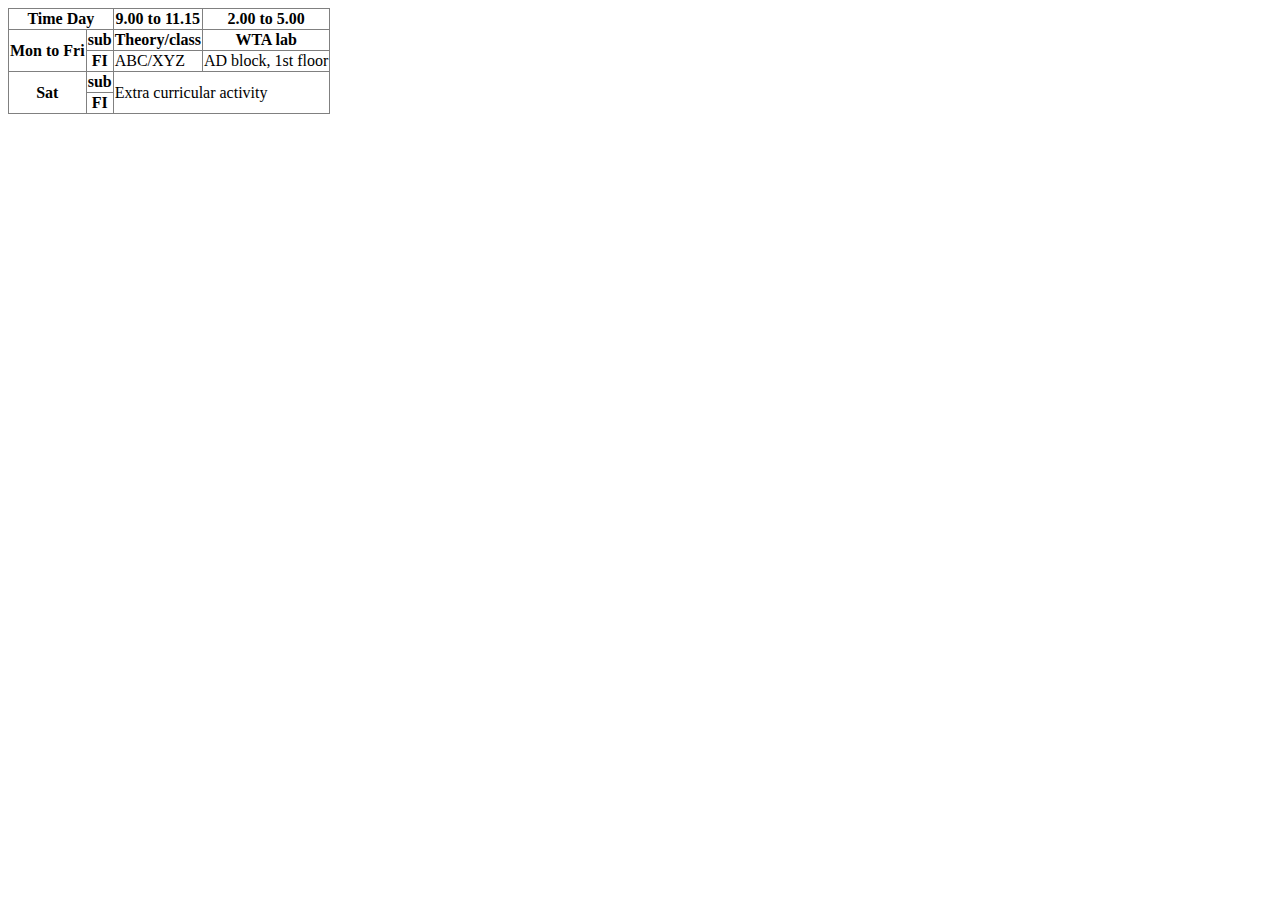
<file: Internal1/index.html>
<!DOCTYPE html>
<html lang="en">
<head>
    <meta charset="UTF-8">
    <title>Table</title>
    <style>
        table {
            border-collapse: collapse;
        }
    </style>
</head>
<body>
    <table border="1">
        <tr>
            <th colspan="2">Time Day</th>
            <th>9.00 to 11.15</th>
            <th>2.00 to 5.00</th>
        </tr>
        <tr>
            <th rowspan="2">Mon to Fri</th>
            <th>sub</th>
            <th>Theory/class</th>
            <th>WTA lab</th>
        </tr>
        <tr>
            <th>FI</th>
            <td>ABC/XYZ</td>
            <td>AD block, 1st floor</td>
        </tr>
        <tr>
            <th rowspan="2">Sat</th>
            <th>sub</th>
            <td rowspan="2" colspan="2">Extra curricular activity</td>
        </tr>
        <tr>
            <th>FI</th>
        </tr>
    </table>

</body>
</html>
</file>
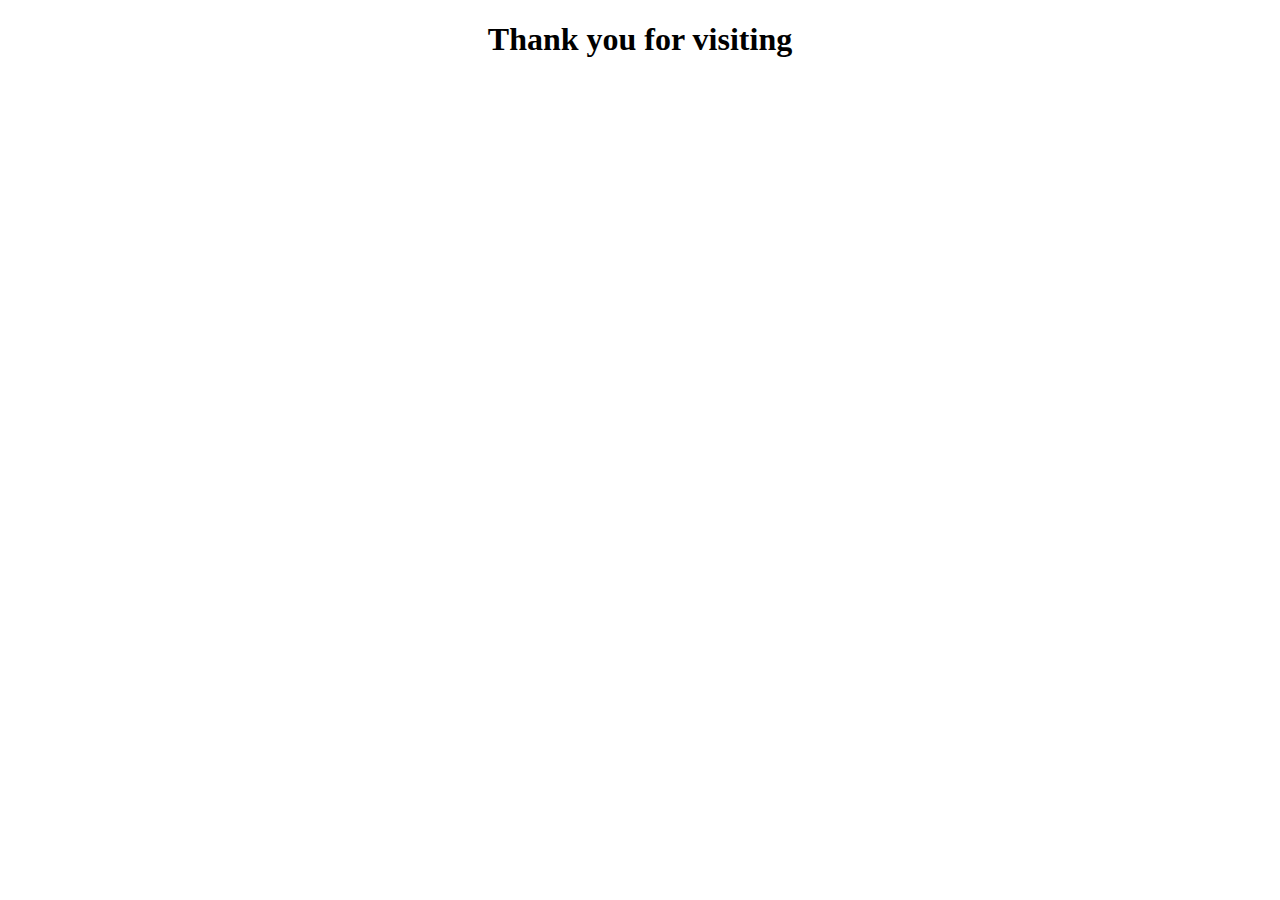
<file: program1/index.html>
<!DOCTYPE html>
<html lang="en">
<head>
    <meta charset="UTF-8">
    <title>Program 1</title>
</head>
<body>
<!--<h1 align="center">Program to find the squares and cubes</h1>-->
<script>
    alert("Hi")
    var proceed = confirm("Do you want to proceed?")
    if(proceed) {
        var lowerRange = prompt("Enter the lower range:")
        var upperRange = prompt("Enter the upper range:")
        var square = 0;
        var cube = 0;
        var myTable = "<h1 align=\"center\">Program to find the squares and cubes</h1>"
        myTable = myTable+"<table align=\"center\" border=\"1\" width=\"40%\"><tr><th>Number</th><th>Square</th><th>Cube</th></tr>"
        // can even copy paste by doing from html (ignore the extra \n and all)
        for(var i=lowerRange;i<=upperRange;i++) { //parseInt(lowerRange)
            square = i*i;
            cube = i*i*i;
            // document.write(square+" "+cube+"<br\>");
            myTable = myTable+"<tr><td>"+i+"</td><td>"+square+"</td><td>"+cube+"</td></tr>"
        }
        myTable = myTable+"</table>"
        document.write(myTable)
    }
    else {
        document.write("<h1 align='center'>Thank you for visiting<h1/>")
    }

</script>


<!--    <table border="2px" align="center" width="70%">-->
<!--        <tr>-->
<!--            <th>Column 1</th>-->
<!--            <th>Column 2</th>-->
<!--            <th>Column 3</th>-->
<!--        </tr>-->
<!--        <tr>-->
<!--            <th rowspan="2">Row 1 Cell 1</th>-->
<!--            <th>Row 1 Cell 2</th>-->
<!--            <th>Row 1 Cell 3</th>-->
<!--        </tr>-->
<!--        <tr>-->
<!--            <th>Row 2 Cell 2</th>-->
<!--            <th>Row 2 Cell 3</th>-->
<!--        </tr>-->
<!--        <tr>-->
<!--            <td colspan="3">Row 3 Cell 1</td>-->
<!--        </tr>-->
<!--    </table>-->
</body>
</html>
</file>
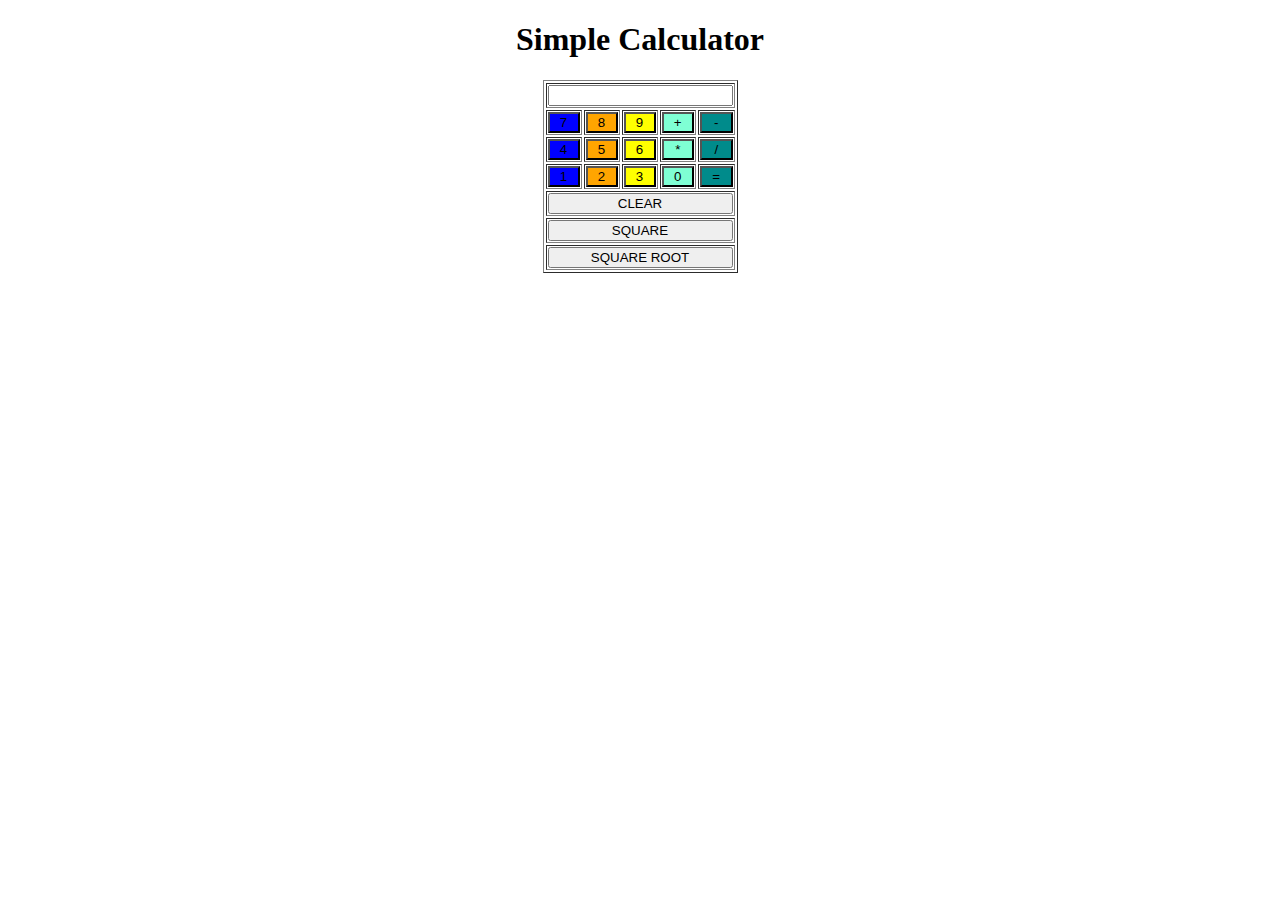
<file: program2/index.html>
<!DOCTYPE html>
<html lang="en">
<head>
    <meta charset="UTF-8">
    <title>Program 2</title>

    <style>
        h1 {
            text-align: center;
        }
        button {
            width: 100%;
        }
        .col1 {
            background-color: blue;
        }
        .col2 {
            background-color: orange;
        }
        .col3 {
            background-color: yellow;
        }
        .col4 {
            background-color: aquamarine;
        }
        .col5 {
            background-color: darkcyan;
        }
    </style>

    <script>
        function insert(val) {
            document.getElementById('res').value += val;  //value is the attribute of the input tag
        }
        function reset() {
            document.getElementById('res').value = "";
        }
        function calculate() {
            document.getElementById('res').value = eval(document.getElementById('res').value);
        }
        function squaring() {
            calculate();
            document.getElementById('res').value = eval(document.getElementById('res').value + '*' + document.getElementById('res').value);
        }
        function squareRoot() {
            calculate();
            document.getElementById('res').value = eval(document.getElementById('res').value + '**' + 0.5);
        }
    </script>
</head>
<body>
    <h1>Simple Calculator</h1>
    <table border="1" align="center">
        <tr>
            <td colspan="5">
                <input id="res" type="text">
            </td>
        </tr>
        <tr>
            <td>
                <button class="col1" onclick="insert('7')">7</button>
            </td>
            <td>
                <button class="col2" onclick="insert('8')">8</button>
            </td>
            <td>
                <button class="col3" onclick="insert('9')">9</button>
            </td>
            <td>
                <button class="col4" onclick="insert('+')">+</button>
            </td>
            <td>
                <button class="col5" onclick="insert('-')">-</button>
            </td>
        </tr>
        <tr>
            <td>
                <button class="col1" onclick="insert('4')">4</button>
            </td>
            <td>
                <button class="col2" onclick="insert('5')">5</button>
            </td>
            <td>
                <button class="col3" onclick="insert('6')">6</button>
            </td>
            <td>
                <button class="col4" onclick="insert('*')">*</button>
            </td>
            <td>
                <button class="col5" onclick="insert('/')">/</button>
            </td>
        </tr>
        <tr>
            <td>
                <button class="col1" onclick="insert('1')">1</button>
            </td>
            <td>
                <button class="col2" onclick="insert('2')">2</button>
            </td>
            <td>
                <button class="col3" onclick="insert('3')">3</button>
            </td>
            <td>
                <button class="col4" onclick="insert('0')">0</button>
            </td>
            <td>
                <button class="col5" onclick="calculate()">=</button>
            </td>
        </tr>
        <tr>
            <td colspan="5">
                <button onclick="reset()">CLEAR</button>
            </td>
        </tr>
        <tr>
            <td colspan="5">
                <button onclick="squaring()">SQUARE</button>
            </td>
        </tr>
        <tr>
            <td colspan="5">
                <button onclick="squareRoot()">SQUARE ROOT</button>
            </td>
        </tr>
    </table>
</body>
</html>
</file>
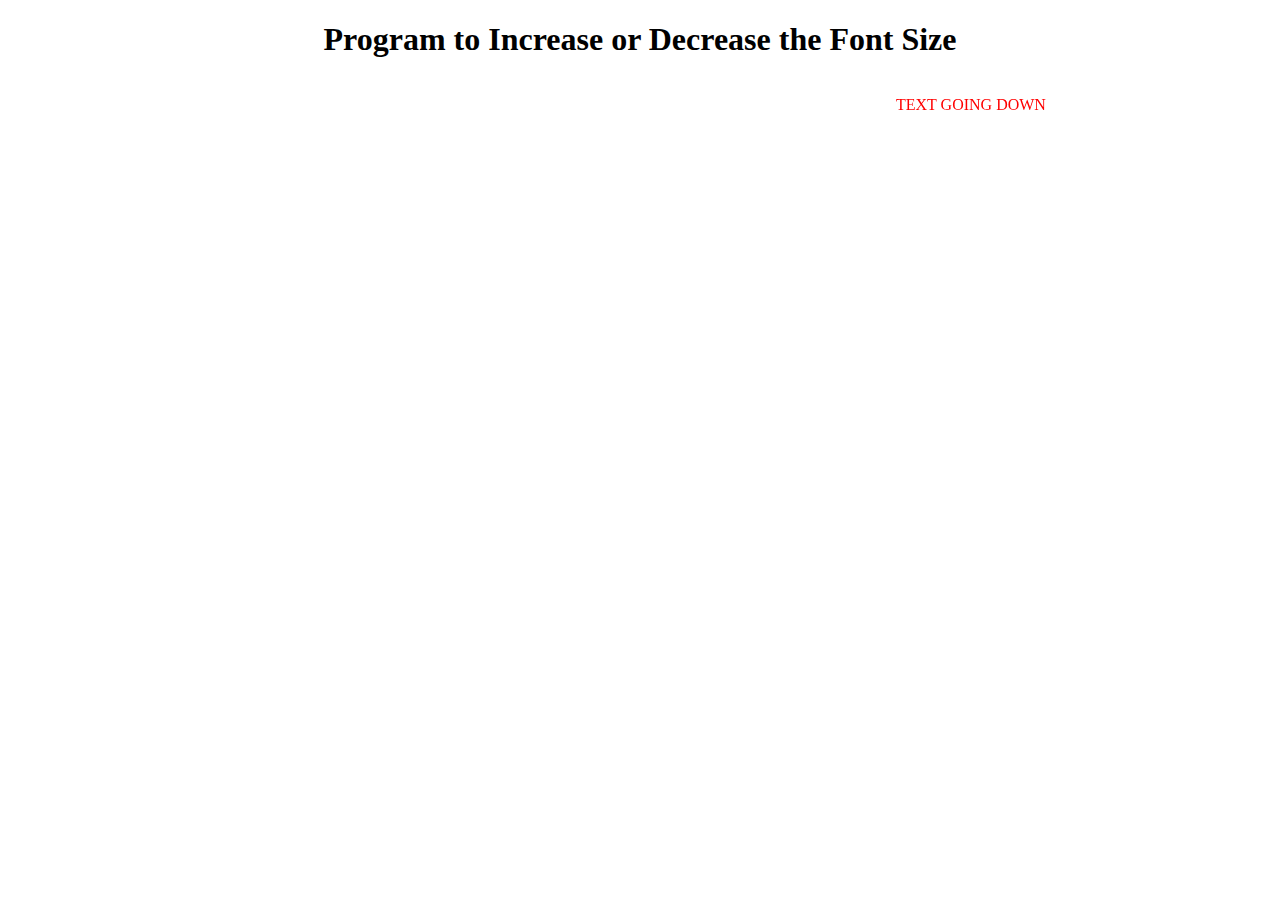
<file: program3/index.html>
<!DOCTYPE html>
<html lang="en">
<head>
    <meta charset="UTF-8">
    <title>Program 3</title>
</head>

<style>
    body {
        text-align: center;
    }
</style>
<script>
    // function textAnimate(opt) {
    //     if(opt == 'i')
    //         document.getElementById("text").style.fontSize = "50pt";
    //     if(opt == 'd')
    //         document.getElementById("text").style.fontSize = "5pt";
    //
    // }

    function  textAnimate() {
        var fontSize = 5
        var flip = false
        document.getElementById("text").style.color = 'red'
        document.getElementById("text").innerText = "TEXT GROWING"

        var timer1 = setInterval(animate, 1000)
        function animate() {
            if(!flip) {
                fontSize +=5
                document.getElementById("text").style.fontSize = fontSize+"pt"
            }
            else {
                fontSize -=5
                document.getElementById("text").style.fontSize = fontSize+"pt"
            }
            if(fontSize == 50) {
                flip = true
                document.getElementById("text").style.color = 'blue'
                document.getElementById("text").innerText = "TEXT SHRINKING"
            }
            if (fontSize == 5)
                clearInterval(timer1)
        }

        // var timer2 = setInterval(animateDecrease, 100)
        // function animateDecrease() {
        //     fontSize -=5
        //     document.getElementById("text").style.fontSize = fontSize+"pt"
        //     if (fontSize == 10)
        //         clearInterval(timer2)
        // }
    }

    function  textAnimate1() {
        var fontPosition = 5
        var flip = false
        document.getElementById("text").style.color = 'red'
        document.getElementById("text").innerText = "TEXT GOING DOWN"
        document.getElementById("text").style.position = 'fixed'
        document.getElementById("text").style.left = fontPosition

        var timer1 = setInterval(animate, 50)
        function animate() {
            if(!flip) {
                fontPosition +=5
                document.getElementById("text").style.left = fontPosition+"vw"
            }
            else {
                fontPosition -=5
                document.getElementById("text").style.left = fontPosition+"vw"
            }
            if(fontPosition == 100) {
                flip = true
                document.getElementById("text").style.color = 'blue'
                document.getElementById("text").innerText = "TEXT GOING UP"
            }
            if (fontPosition == 5)
                clearInterval(timer1)
        }

        // var timer2 = setInterval(animateDecrease, 100)
        // function animateDecrease() {
        //     fontSize -=5
        //     document.getElementById("text").style.fontSize = fontSize+"pt"
        //     if (fontSize == 10)
        //         clearInterval(timer2)
        // }
    }
</script>
<body onload="textAnimate1()">
    <h1>Program to Increase or Decrease the Font Size</h1>
    <p id="text"></p>
</body>
</html>
</file>
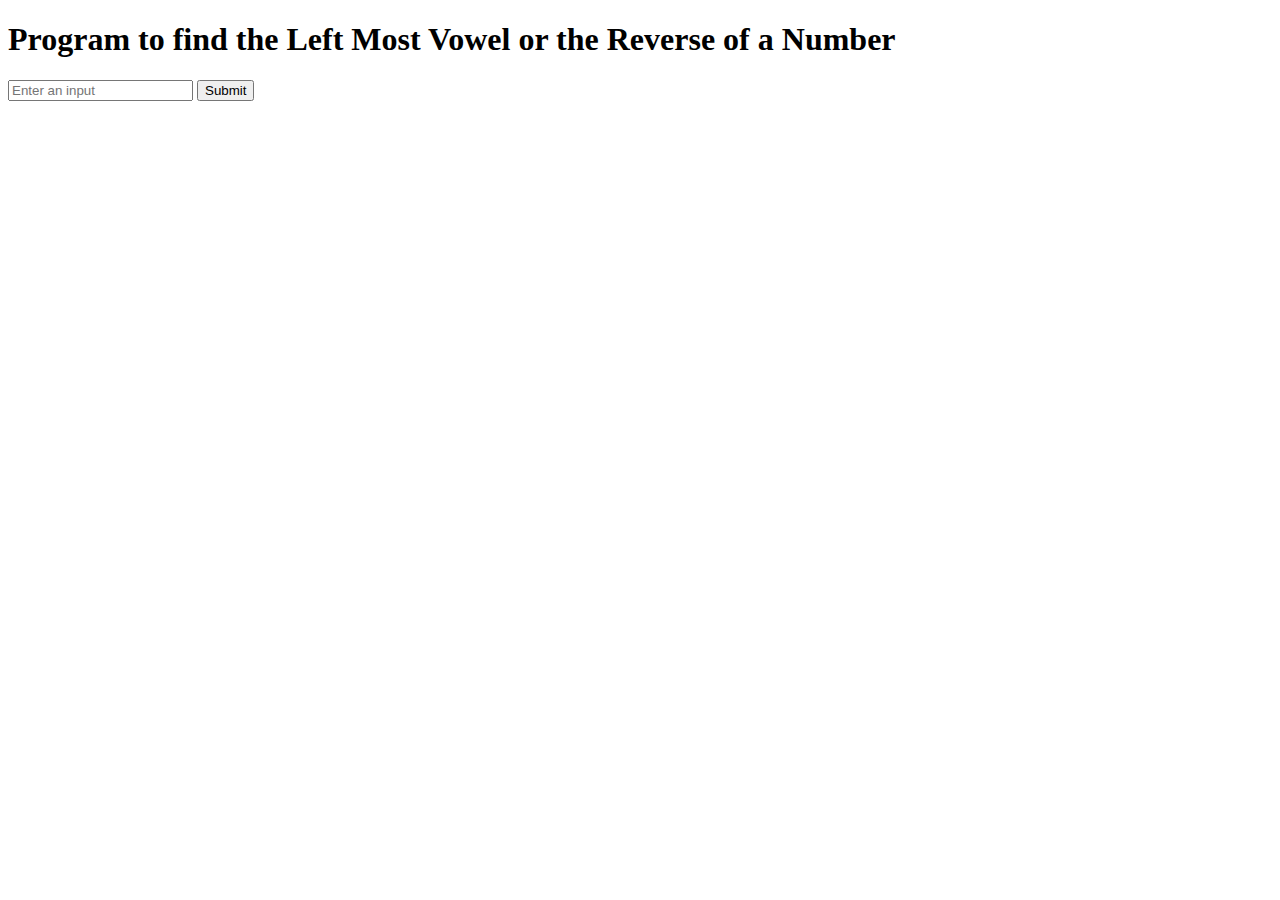
<file: program4/index.html>
<!DOCTYPE html>
<html lang="en">
<head>
    <meta charset="UTF-8">
    <title>Program 4</title>

    <script>
        function myTask() {
            var input = document.getElementById("myInput").value

            if(isNaN(input)) {
                findVowel(input)
            }
            else {
                findReverse(input)
                // isArmstrong(input)
            }
        }
        
        function findVowel(input) {
            input = input.toLowerCase()
            var position = 0
            for(var i=0; i<input.length; i++) {
                if(input[i]=='a' || input[i]=='e' || input[i]=='i' || input[i]=='o' || input[i]=='u') {
                    position = i+1
                    alert('The left most vowel is at index: '+position)
                    break
                }
            }
            if(position == 0)
                alert('Vowel not found')
        }
        
        function findReverse(input) {
            // var res = 0 ;
            // while(input!=0)
            // {
            //     var d = input%10 ;
            //     res = res*10 + d ;
            //     input = parseInt(input/10) ;
            // }
            var reverseInput = Math.sign(input) * parseInt(input.toString().split('').reverse().join(''))
            alert('Original Number: '+input+'\nReversed Number: '+reverseInput)
        }

        function isArmstrong(input) {
            var tempInput = input
            var res = 0
            var integerLength = input.toString().length
            while(tempInput!=0) {
                var rem = tempInput%10
                res+=rem**integerLength
                tempInput = parseInt(tempInput/10)
            }
            if(input == res)
                alert("The number is an Armstrong Number")
            else
                alert("The number is not an Armstrong Number")
        }
    </script>
    
</head>
<body>
    <h1>Program to find the Left Most Vowel or the Reverse of a Number</h1>
<!--      <form> action can be given as something like action = "main.html" if form fields are properly validated  -->
<!--        <input type="text" placeholder="Enter a mobile number" pattern="[0-9]{10}" title="Invalid mobile number" required>-->
    <input id="myInput" type="text" placeholder="Enter an input" required>
    <input onclick="myTask()" type="submit">
<!--    </form>-->
</body>
</html>
</file>
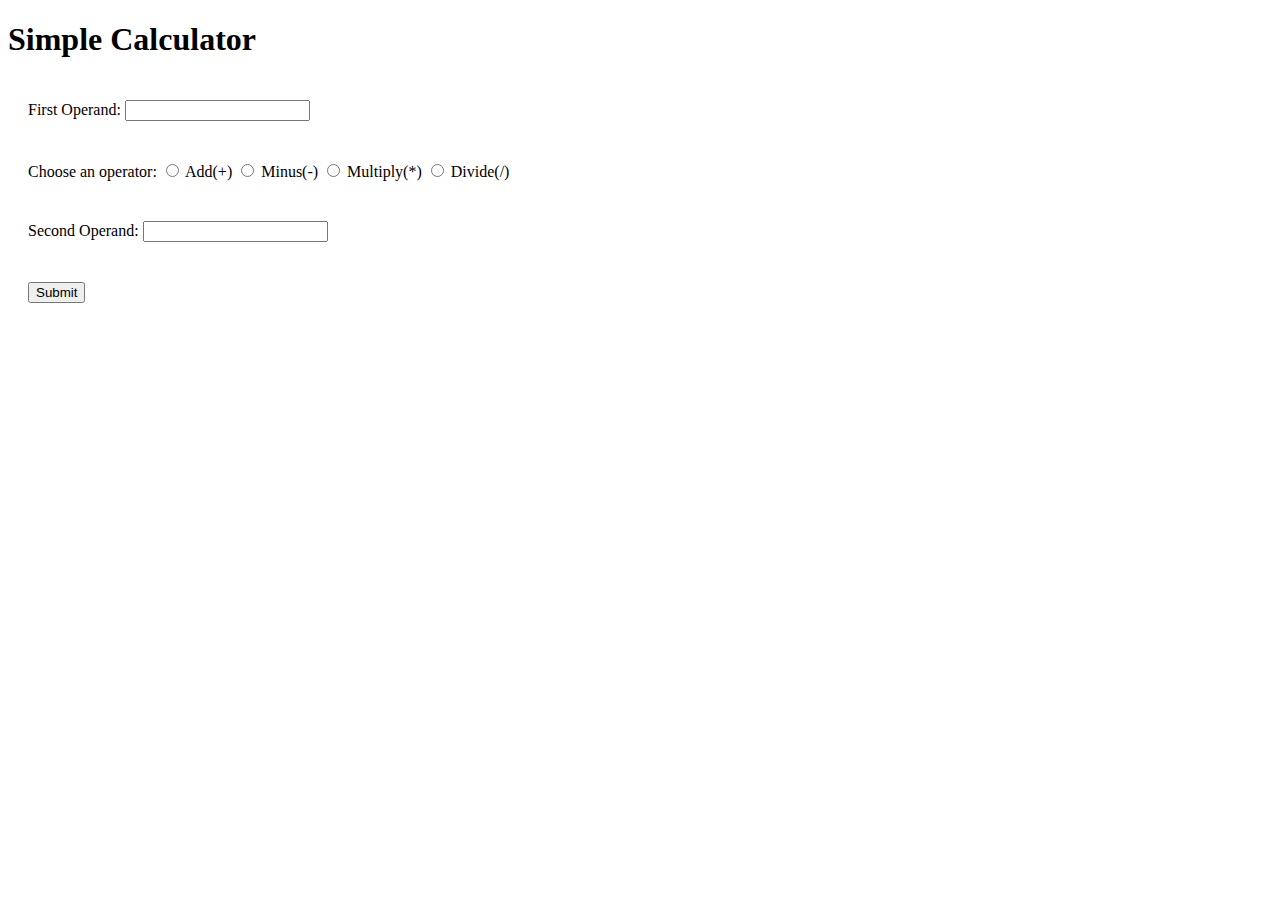
<file: program8/index.html>
<!--input have to be taken using html since input can only be taken from the client and not the server-->
<!--php is server-side-->
<!DOCTYPE html>
<html lang="en">
<head>
    <meta charset="UTF-8">
    <title>8a(Calculator)</title>
    <style>
        div {
            padding: 20px;
        }
    </style>
</head>
<body>
    <h1>Simple Calculator</h1>
    <form action="calculate.php" method="post">
    <!--if get method is used, the inputs from the form, when submitted will be appended to the url-->
    <!--get have disadvantages like it shows password in url and there is length limit for url-->
    <!--post method will pass the input to the header(concept of IPv4)-->
        <div>
            <label for="first">First Operand: </label>
            <!--since for is given, when we click on the label, the textbox will be in focus-->
            <input id="first" type="text" name="op1" required pattern="[0-9]+[.][0-9]+" title="Numbers, Please!">
        </div>
        <div>
            <label>Choose an operator: </label>
            <input id="plus" type="radio" name="operator" value="+" required>
            <label for="plus">Add(+)</label>
            <input id="minus" type="radio" name="operator" value="-">
            <label for="minus">Minus(-)</label>
            <input id="multiply" type="radio" name="operator" value="*">
            <label for="multiply">Multiply(*)</label>
            <input id="divide" type="radio" name="operator" value="/">
            <label for="divide">Divide(/)</label>
        </div>
        <div>
            <label for="second">Second Operand: </label>
            <!--since for is given, when we click on the label, the textbox will be in focus-->
            <input id="second" type="text" name="op2" required pattern="[0-9.]+" title="Numbers, Please!">
            <!--can give things like {10} if the input field is a mobile number-->
        </div>
        <div>
            <button type="submit">Submit</button>
        </div>
    </form>
</body>
</html>
</file>
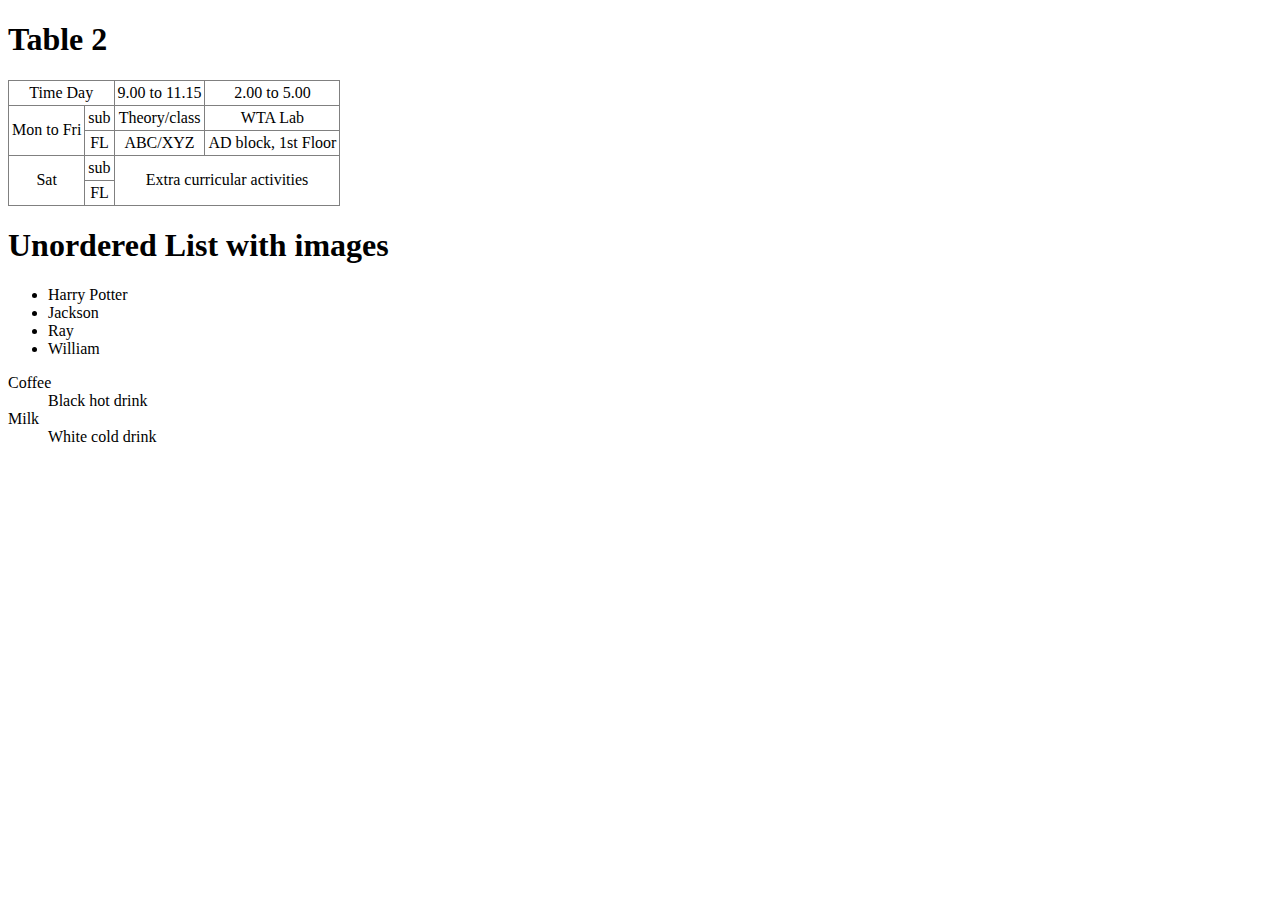
<file: Internal1/demo.html>
<!DOCTYPE html>
<html>
<head>
    <title>Web Page Design</title>
</head>
<style media="screen">
  table {
    border-collapse: collapse;
  }
  td {
    padding: 3px;
    text-align: center; /* Can also gove align property for each element inline
  }

  li {
    /* list-style: url("https://image.shutterstock.com/image-photo/bright-spring-view-cameo-island-260nw-1048185397.jpg"); */
  }
</style>
<body>
    <!-- <table border="1">
        <tr>
            <td></td>
            <th>Column Label</th>
            <th>Another One</th>
            <th>Still Another</th>
        </tr>
        <tr>
            <th>Aligh</th>
            <td>Left</td>
            <td>Center</td>
            <td>Right</td>
        </tr>
        <tr>
            <th rowspan="2">Valign</th>
            <td rowspan="2">Default</td>
            <td rowspan="2">Top</td>
            <td>Bottom</td>
        </tr>
        <tr>
          <td>fdfggh</td>
          <td>fdfggh</td>
          <td>fdfggh</td>
          <td>fdfggh</td>
        </tr>
    </table> -->
    <!-- <p></p> -->
    <h1>Table 2</h1>
    <table border="1">
      <tr>
        <td colspan="2">Time Day</td>
        <td>9.00 to 11.15</td>
        <td>2.00 to 5.00</td>
      </tr>
      <tr>
        <td rowspan="2">Mon to Fri</td>
        <td>sub</td>
        <td>Theory/class</td>
        <td>WTA Lab</td>
      </tr>
      <tr>
        <td>FL</td>
        <td>ABC/XYZ</td>
        <td>AD block, 1st Floor</td>
      </tr>
      <tr>
        <td rowspan="2">Sat</td>
        <td>sub</td>
        <td rowspan="2" colspan="2">Extra curricular activities</td>
      </tr>
      <tr>
        <td>FL</td>
      </tr>
    </table>
    <h1>Unordered List with images</h1>
    <ul>
      <li>Harry Potter</li>
      <li>Jackson</li>
      <li>Ray</li>
      <li>William</li>
    </ul>

    <dl>
     <dt>Coffee</dt>
     <dd>Black hot drink</dd>
     <dt>Milk</dt>
     <dd>White cold drink</dd>
    </dl>

</body>
</html>
</file>
